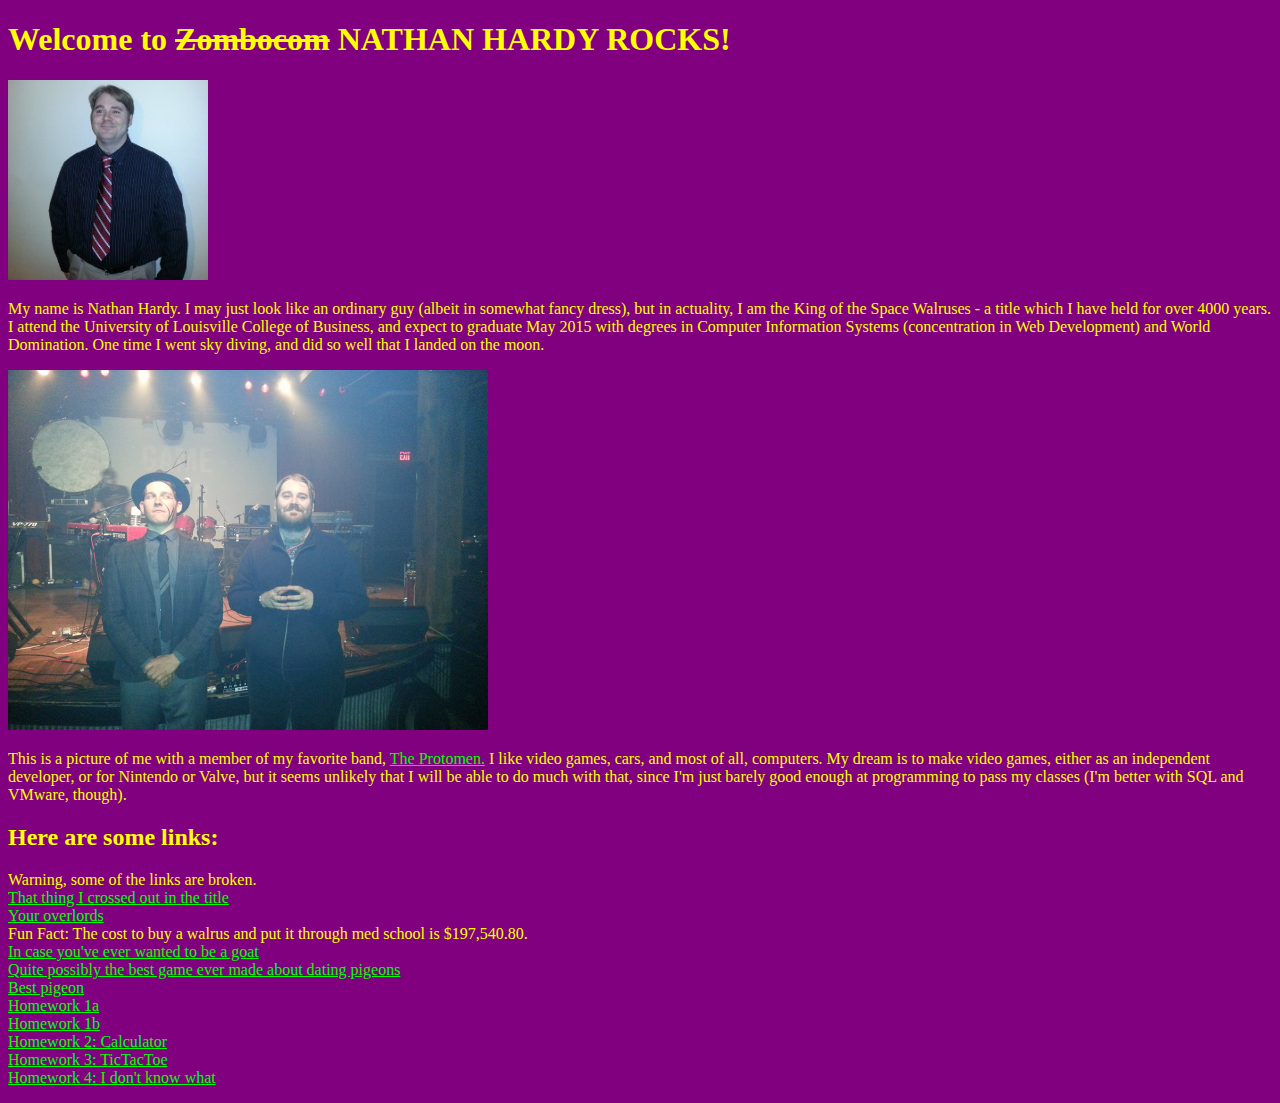
<file: index.html>
<!DOCTYPE html>
<head>
	<link rel="stylesheet" href="style.css">
</head>

<body>
	<h1>Welcome to <span style="text-decoration:line-through;">Zombocom</span> NATHAN HARDY ROCKS!</h1>
	<img src="1cb03ee.jpg" alt="BUSINESS!" height="200" width="200">
	<p>
		My name is Nathan Hardy. I may just look like an ordinary guy (albeit in somewhat fancy dress), but in actuality, I am the King of the Space Walruses - a title which I have held for over 4000 years. I attend the University of Louisville College of Business, and expect to graduate May 2015 with degrees in Computer Information Systems (concentration in Web Development) and World Domination. One time I went sky diving, and did so well that I landed on the moon.
	</p>
	<img src="1394446_10201261314390721_1644517899_n.jpg" alt="Scheming" height="360" width="480">
	<p>
		This is a picture of me with a member of my favorite band, <a href="http://protomen.com/lightupthenight/">The Protomen.</a> I like video games, cars, and most of all, computers. My dream is to make video games, either as an independent developer, or for Nintendo or Valve, but it seems unlikely that I will be able to do much with that, since I'm just barely good enough at programming to pass my classes (I'm better with SQL and VMware, though).
	</p>
	<h2>
		Here are some links:
	</h2>
	<p>
		Warning, some of the links are broken.<br>
		<a href="htt[://]www.zombo.com">That thing I crossed out in the title</a><br>
		<a href="http://en.wikipedia.org/wiki/Walrus">Your overlords</a><br>
		Fun Fact: The cost to buy a walrus and put it through med school is $197,540.80.<br>
		<a href="http://www.goat-simulator.com">In case you've ever wanted to be a goat</a><br>
		<a href="http://vignette2.wikia.nocookie.net/hatoful/images/e/e0/Start_menu.png/revision/latest?cb=20120723101215">Quite possibly the best game ever made about dating pigeons</a><br>
		<a href="http://images1.wikia.nocookie.net/__cb20120228200358/hatoful/images/f/fa/Okosan1.jpg">Best pigeon</a><br>
		<a href="assignment1a/index.html">Homework 1a</a><br>
		<a href="assignment1b/assignment1b.html">Homework 1b</a><br>
		<a href="assignment2/calculator.html">Homework 2: Calculator</a><br>
		<a href="assignment3/tictactoe.html">Homework 3: TicTacToe</a><br>
		<a href="hw4p1.html">Homework 4: I don't know what</a><br>
	</p>
</body>
</file>
<file: style.css>
/*style*/

body {
	background-color:purple;
}
h1 {
	color:yellow;
	font-family:Comic Sans MS;
}
h2 {
	color:yellow;
	font-family: Comic Sans MS;
}
p {
	color:yellow;
	font-family:Comic Sans MS;
}
a {
	color:lime;
}
</file>
